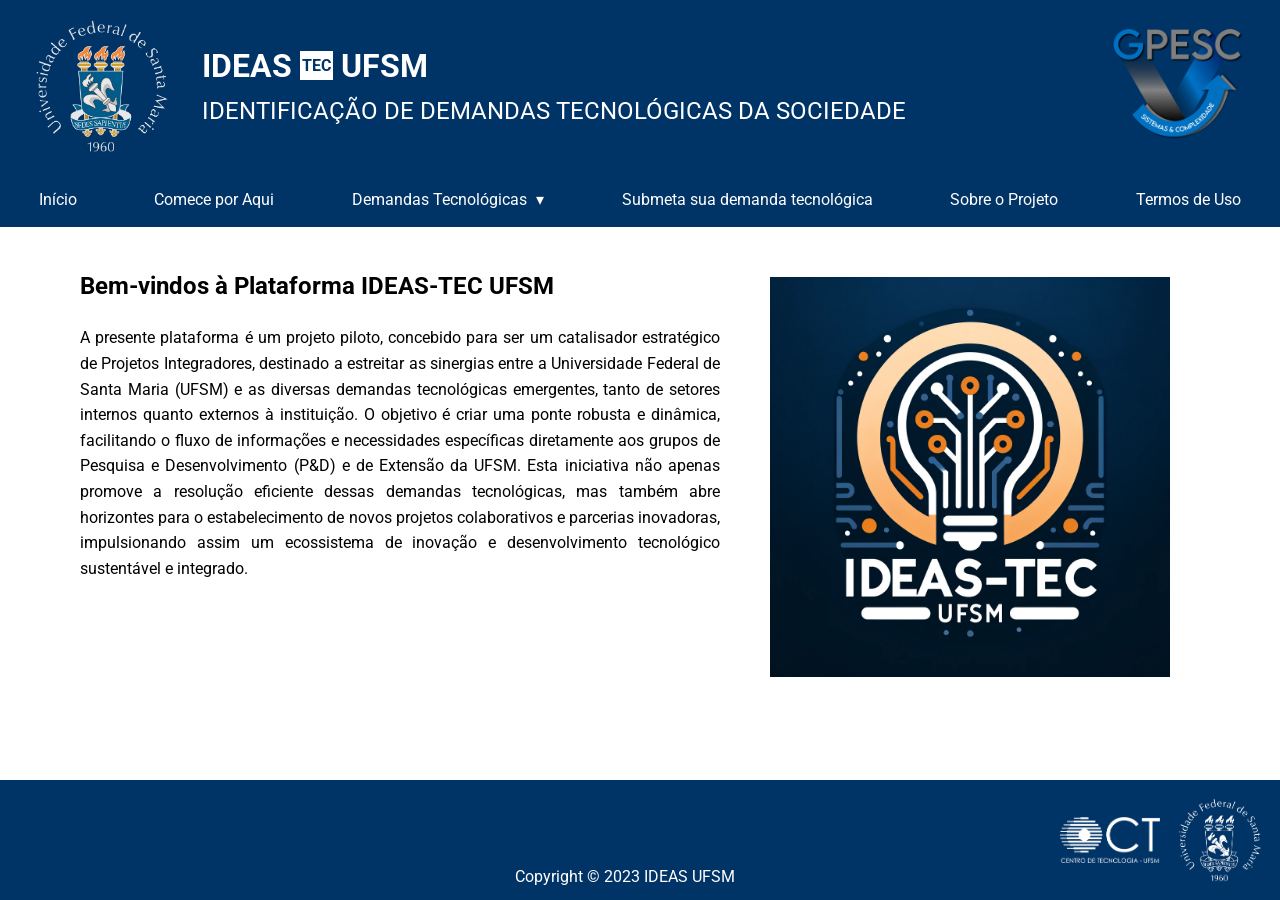
<file: index.html>
<!DOCTYPE html>
<html>

<head>
  <title>IDEAS UFSM</title>
  <meta charset="UTF-8">
  <meta name="viewport" content="width=device-width, initial-scale=1.0">
  <link href="https://fonts.googleapis.com/css2?family=Roboto:wght@400;500;700&display=swap" rel="stylesheet">
  <link rel="stylesheet" type="text/css" href="style.css">
  <link rel="icon" href="imagens/logo-aba3.png" type="image/png">
</head>

<body style="background-color: #F3F4F6;">
  <header>
    <img src="imagens/logo-ufsm.png" alt="Logo UFSM">
    <div class="title-container">
      <h1>IDEAS <span class="highlight">TEC</span> UFSM</h1>
      <h2>IDENTIFICAÇÃO DE DEMANDAS TECNOLÓGICAS DA SOCIEDADE</h2>
    </div>
    <a href="https://www.ufsm.br/grupos/gpesc" target="_blank">
     <img src="imagens/gpesc.png" alt="Logo UFSM">
    </a>
  </header>
  
  <nav>
    <a href="#" id="home-button">Início</a>
    <a href="#" id="instructions-button">Comece por Aqui</a>
    <div class="dropdown">
      <a href="#">Demandas Tecnológicas <span class="dropdown-arrow">&#x25BE;</span> </a>
      <div class="dropdown-content">
          <a href="#">Demandas Internas</a>
          <a href="#">Demandas Externas</a>
          <a href="#">Desafios tecnológicos</a>
      </div>
    </div>
    <a href="#" id="submit-demand-button">Submeta sua demanda tecnológica</a>
    <a href="#" id="about-button" >Sobre o Projeto</a>
    <a href="#" id="terms-button">Termos de Uso</a>
  </nav>
  
  <main id="main-content">
    <div class="content-container">
      <div class="text-content">
        <h2>Bem-vindos à Plataforma IDEAS-TEC UFSM</h2>
        <p>A presente plataforma é um projeto piloto, concebido para ser um catalisador estratégico de Projetos Integradores, destinado a estreitar as sinergias entre a Universidade Federal de Santa Maria (UFSM) e as diversas demandas tecnológicas emergentes, tanto de setores internos quanto externos à instituição. O objetivo é criar uma ponte robusta e dinâmica, facilitando o fluxo de informações e necessidades específicas diretamente aos grupos de Pesquisa e Desenvolvimento (P&D) e de Extensão da UFSM. Esta iniciativa não apenas promove a resolução eficiente dessas demandas tecnológicas, mas também abre horizontes para o estabelecimento de novos projetos colaborativos e parcerias inovadoras, impulsionando assim um ecossistema de inovação e desenvolvimento tecnológico sustentável e integrado.</p>
      </div>
      <img src="imagens/logo-ideas2.png" alt="Logo-ideas" id="main-logo">
    </div>
  </main>
  
  
  <div id="instructions-content">
    <h2> Instruções básicas de uso da Plataforma IDEAS UFSM</h2>
     <p> Se você é do quadro de servidores da UFSM, você possui uma demanda INTERNA.</p>
     <p> Se você é externo à UFSM, você possui uma demanda EXTERNA.</p>
     <p> O registro de sua demanda tecnológica na plataforma IDEAS-TEC UFSM serve como uma vitrine para os pesquisadores. Embora a inserção da demanda não garanta uma solução imediata, ela aumenta a visibilidade da necessidade perante a comunidade acadêmica e pode inspirar o desenvolvimento de novos projetos interdisciplinares. Esta abordagem busca fomentar uma interação dialógica, onde ideias e soluções possam emergir a partir da colaboração mútua entre demandantes e grupos de pesquisa e extensão. </p>
     <img src="imagens/instrucoes.png" alt="Instruções" id="instructions-image">
  </div>



  <div id="submit-demand-content" style="display: none;">
    <h2> Submissão de Demanda Tecnológica</h2>
    <p> Se você já compreendeu o processo descrito na aba "Comece por Aqui", assim como as informações na aba "Termo de Uso", e é um(a) Professor(a) da UFSM ou representa alguma organização da sociedade de Santa Maria e região (empresa, assossiação, escola, ONG, etc) <a href="https://forms.gle/SXP81LzJBBQwGw6b7" target="_blank">CLIQUE AQUI</a> para submeter a sua demanda tecnológica.</p>
    <img src="imagens/demand.png" alt= "botao-submit" id="main-logo">
   </div>


  <div id="about-content" style="display: none;">
   <h2> Sobre o Projeto IDEAS</h2>
   <p> O Projeto IDEAS UFSM, uma iniciativa de extensão do Centro de Tecnologia da Universidade Federal de Santa Maria, é registrado sob o número 057658 no Portal de Projetos. Com o objetivo de fomentar a inovação aberta, este projeto foi concebido para desenvolver uma plataforma integrativa que capta e gerencia demandas tecnológicas emergentes tanto de Santa Maria e região quanto dos próprios setores da UFSM. <br>
    Nosso escopo de trabalho envolve a meticulosa prospecção, análise, categorização e monitoramento de requisitos tecnológicos, bem como o mapeamento das capacidades tecnológicas disponíveis, dentro e fora da universidade. A metodologia do IDEAS UFSM inclui:<br>
    <ul>
     <li>A criação de um processo estruturado para identificar e classificar demandas tecnológicas.</li>
     <li>A integração com disciplinas curriculares de extensão que promovem a idealização de projetos.</li>
     <li>A colaboração ativa entre alunos e professores, particularmente os membros do Grupo de Pesquisa GPESC, que são parte vital deste Projeto de Extensão.</li>
    </ul>
     Atualmente em fase piloto, o projeto foca inicialmente em setores tecnológicos, visando a validação do modelo operacional e da plataforma. Após esta etapa, planeja-se expandir o alcance para abarcar uma gama mais ampla de setores.<br>
     <br>
      Através do IDEAS UFSM, aspiramos criar um ecossistema vibrante onde necessidades se transformam em soluções inovadoras. Almejamos fortalecer a conexão entre a universidade e a comunidade, incentivando a interdisciplinaridade, a extensão, o empreendedorismo e a transferência de tecnologia. Este projeto representa não apenas um canal para o desenvolvimento colaborativo, mas também uma oportunidade de reforçar a percepção de integração e contribuição recíproca entre a UFSM e a sociedade.
   </p>
    <img src="imagens/logo-ideas2.png" alt="Logo-ideas" id="main-logo">
  </div>
  

  <div id="terms-content" style="display: none;">
    <h2>Termos de Uso da Plataforma</h2>
    <ul>
      <li>O registro de uma solicitação de projeto, serviço, produto ou outra solução não estabelece uma obrigação de atendimento pela Instituição.</li>
      <li>As demandas submetidas podem resultar em soluções diversas, cuja definição e natureza estarão sob a responsabilidade da equipe acadêmica, compreendendo professores e alunos envolvidos.</li>
      <li>As soluções propostas possuem um caráter acadêmico e aplicado. Como tal, devem ser consideradas experimentais e não customizadas conforme as expectativas individuais do Solicitante.</li>
      <li>Informações sobre as demandas serão armazenadas em nosso banco de dados para acesso e consulta futura por membros da comunidade acadêmica.</li>
      <li>A formalização de contratos e acordos poderá ser necessária para detalhar direitos e responsabilidades das partes envolvidas durante o desenvolvimento e a implementação de soluções.</li>
      <li>A IDEAS UFSM e seus colaboradores não garantem a viabilidade ou a implementação das soluções propostas. Todas as soluções são sugestões acadêmicas e não substituem consultoria profissional.</li>
      <li>A Instituição e todos os envolvidos nesse Projeto se isentam de qualquer responsabilidade por não atendimento, implementação ou resultados das soluções sugeridas.</li>
    </ul>
  </div>
  

<div class="footer-container">
  <footer>
    Copyright &copy; 2023 IDEAS UFSM
  </footer>
  <div class="footer-logos">
   <img src="imagens/logo-ct.png" alt="Logo CT" class="footer-logo-ct">
   <img src="imagens/logo-ufsm-bco.png" alt="Logo UFSM" class="footer-logo-ufsm">
  </div>
</div>
  <script src="script.js"></script>
</body>
</html>
</file>
<file: style.css>
#main-content {
  display: block; /* Ou o estilo de exibição desejado */
}

#instructions-content,
#submit-demand-content,
#terms-content,
#about-content {
  display: none;
}


/* Estilos Globais */
body {
  font-family: 'Roboto', sans-serif;
  margin: 0;
  padding: 0;
  line-height: 1.6;
  display: flex;
  flex-direction: column;
  min-height: 100vh;
  position: relative;
  overflow-y: auto; /* Garante a rolagem vertical se necessário */
}
a {
  text-decoration: none;
  transition: color 0.3s, background-color 0.3s;
}

/* Cabeçalho  -----------------------------------------*/
header {
  background-color: #003366;
  padding: 2px;
  display: flex;
  justify-content:left;
  align-items: center;
  text-align: left;
}

.title-container {
  flex-grow: 1;
  text-align: left;
}

.title-container h1,
.title-container h2 {
  color: #FFFFFF;
  margin: 0;
  font-family: 'Roboto', sans-serif;
}

.title-container h1 {
  font-weight: 1200;
  margin: 0;
  flex-grow: 1;
}

.title-container h2 {
  font-weight: 400;
  font-size: 1.5em; /* Ajuste o tamanho conforme necessário */
  margin-top: 0.5em; /* Espaçamento entre o título e o subtítulo */
  margin: 0;
  flex-grow: 1;
  text-align: left;
}


header img {
  max-width: 160px;     /* Define uma largura máxima para o logo */
  height: auto;
  padding: 0px 20px;
}

.highlight {
  background-color: white;
  color: #003366; /* Azul marinho */
  font-size: 0.5em; /* Tamanho menor; ajuste conforme necessário */
  padding: 2px; /* Adicione padding se necessário para destacar */
  display: inline-block; /* Torna o span um bloco inline para permitir a transformação */
  transform: rotate(0deg); 
  vertical-align: middle;
  transform: translateY(-3px);
}

/* Final do Cabeçalho  -----------------------------------------*/

/* Botões de Navegação */
nav {
  background-color: #003366;
  display: flex;
  justify-content: space-around;
  padding:10px 0;
}
nav a {
  color: #FFFFFF;
  margin: 0 10px;
  padding: 5px 10px;
  border-radius: 5px;
}
nav a:hover {
  background-color: #F38022;
  color: #FFFFFF;
}

nav a:active {
  background-color: #9a3e00; /* Exemplo de laranja mais escuro */
  color: #FFFFFF; /* Cor do texto, ajuste se necessário */
}


/* Conteúdo da aba Home */
main {
  background-color: #FFFFFF;
  padding: 20px 80px;
  padding-bottom: 40px;
  text-align: justify;
  overflow-y: auto; /* Garante a rolagem vertical se necessário */
  flex: 1; /* Isso faz com que o main ocupe o espaço disponível */
}

.content-container {
  display: flex;
  justify-content: space-between;
}

.text-content {
  flex: 1; /* Ocupa metade do espaço disponível */
  padding-right: 20px; /* Espaço entre o texto e a imagem */
}


/* Logo IDEAS HOME*/ 
#main-logo {
  display: block;       /* Torna o logo um bloco para aplicar margem automática */
  margin: 0 auto;       /* Centraliza horizontalmente */
  max-width: 400px;     /* Define uma largura máxima para o logo */
  height: auto;         /* Mantém a proporção da altura em relação à largura */
  padding: 30px 30px;
}


/*  Aba comece por aqui! */
#instructions-content {
  padding: 20px 80px;
  padding-bottom: 40px;
  text-align: justify;
  overflow-y: auto; /* Garante a rolagem vertical se necessário */
  flex: 1; 
  /* Você pode ajustar os valores acima conforme necessário */
}


#instructions-image {
  display: block;
  margin: 20px auto;       /* Centraliza horizontalmente */
  max-width: 100%;     /* Ajuste conforme necessário */
  height: auto;    
}

/* Estilização do menu suspenso de demandas tecnológicas*/
.dropdown {
  position: relative;
  display: inline-block;
  transform: translateY(5px);
}

.dropdown-arrow {
  display: inline-block;
  margin-left: 5px; /* Espaço entre o texto e a seta */
}

.dropdown-content {
  display: none;
  position: absolute;
  background-color: #f9f9f9;
  min-width: 160px;
  box-shadow: 0px 8px 16px 0px rgba(0,0,0,0.2);
  z-index: 1;
  border-radius: 10px;
}

.dropdown-content a {
  color: black;
  padding: 12px 16px;
  text-decoration: none;
  display: block;
}

.dropdown-content a:hover {
  background-color: #F38022;
}

.dropdown:hover .dropdown-content {
  display: block;
}


/* Sobre o Projeto*/
#submit-demand-content {
  padding: 20px 80px;
  padding-bottom: 40px;
  text-align: justify;
  overflow-y: auto; /* Garante a rolagem vertical se necessário */
  flex: 1; 
  /* Você pode ajustar os valores acima conforme necessário */
}


/* Sobre o Projeto*/
#about-content {
  padding: 20px 80px;
  padding-bottom: 40px;
  text-align: justify;
  overflow-y: auto; /* Garante a rolagem vertical se necessário */
  flex: 1; 
  /* Você pode ajustar os valores acima conforme necessário */
}



/* Termos de uso */
#terms-content {
  background-color: #FFFFFF;
  padding: 20px 80px;
  text-align: justify;
}
#terms-content h2 {
  font-weight: 700;
  margin-bottom: 20px;
}
#terms-content p {
  font-weight: 400;
  margin-bottom: 10px;
}

#terms-content li {
  margin-bottom: 20px;
}

/* Rodapé  ---------------------*/
footer {
  flex:1;
  display:flex;
  justify-content:center;
  background-color: #003366;
  color: #FFFFFF;
  padding-left: 190px;
}

.footer-container {
  display: flex;
  background-color: #003366; /* Cor de fundo do footer */
  padding: 10px; /* Espaçamento */
  align-items: end;

}

.footer-logos {
  display: flex;
  align-items: center; /* Certifique-se de que as logos estejam alinhadas verticalmente */
}


.footer-logo-ct, .footer-logo-ufsm {
  max-width: 100px; /* Limita a largura máxima das imagens */
  height: auto; /* Mantém a proporção da altura */
  margin-left: 10px; /* Espaçamento entre as logos, se necessário */
}
</file>
